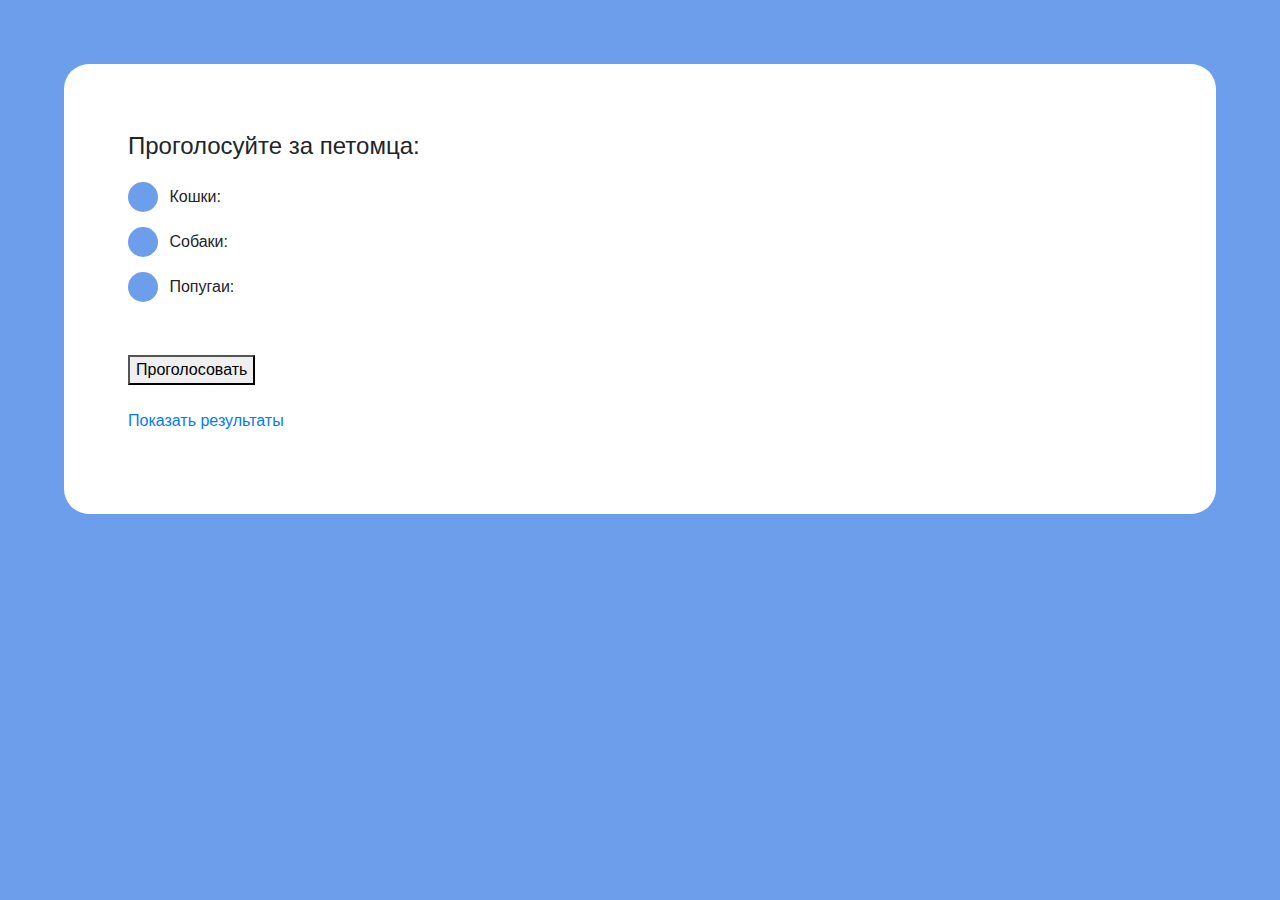
<file: index.html>
<!DOCTYPE html>
<html lang="ru">
<head>
	<meta charset="UTF-8">
	<meta name="viewport" content="width=device-width, user-scalable=no, initial-scale=1.0, maximum-scale=1.0, minimum-scale=1.0">
	<link rel="stylesheet" href="https://stackpath.bootstrapcdn.com/bootstrap/4.4.1/css/bootstrap.min.css">
	<script src="./scripts/vote.js"></script>
	<link rel="stylesheet" href="./css/style.css">
	<title>Голосование</title>
</head>
<body>
	<div id="vote-data">
		<fieldset>
		<legend>Проголосуйте за петомца:</legend>
			<input type="radio" id="cats-radio" name="vote" class="form-radio" value="cats" onclick="checkType(this)">
			<label for="cats-radio">Кошки: </label><br>
			<input type="radio" id="dogs-radio" name="vote" class="form-radio" value="dogs" onclick="checkType(this)">
			<label for="dogs-radio">Собаки: </label><br>
			<input type="radio" id="parrots-radio" name="vote" class="form-radio" value="parrots" onclick="checkType(this)">
			<label for="parrots-radio">Попугаи: </label><br>
		</fieldset><br><br>
		<button id="vote-button" >Проголосовать</button>
		<button id="again-button" style="display: none">Проголосовать снова</button>
		<br><br><a href="./html/results.html"> Показать результаты </a>
		<div id="message"> </div>
	</div>
</body>
</html>
</file>
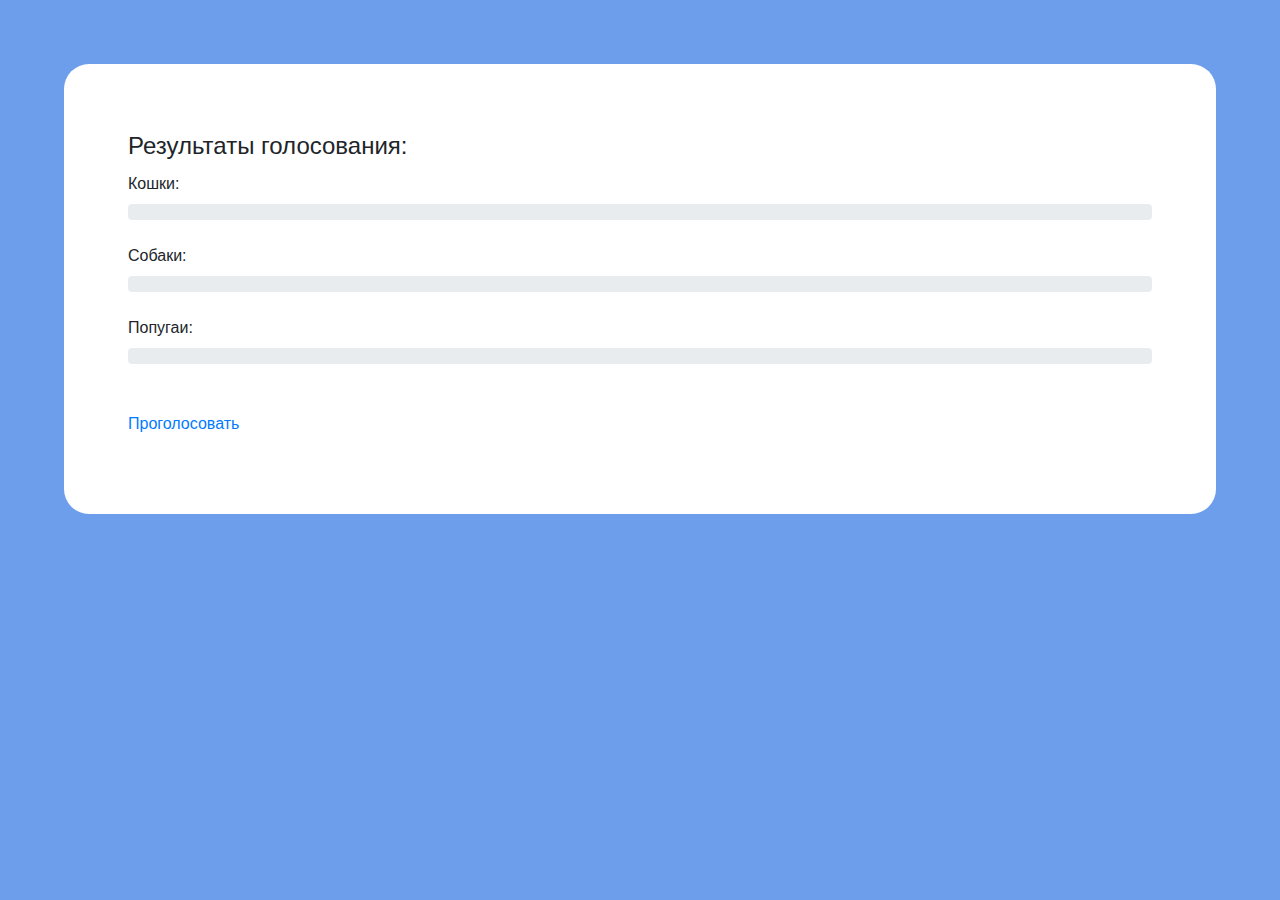
<file: html/results.html>
<!DOCTYPE html>
<html lang="ru">
<head>
    <meta charset="UTF-8">
    <meta name="viewport"
          content="width=device-width, user-scalable=no, initial-scale=1.0, maximum-scale=1.0, minimum-scale=1.0">
    <link href="https://fonts.googleapis.com/css?family=Russo+One&display=swap&subset=cyrillic" rel="stylesheet">
    <script src="../scripts/results.js"></script>
    <link rel="stylesheet" href="https://stackpath.bootstrapcdn.com/bootstrap/4.4.1/css/bootstrap.min.css">
    <link rel="stylesheet" href="../css/style.css">
    <title>Результаты голосования</title>
</head>
<body>
<div id="vote-data">
    <fieldset>
    	<legend>Результаты голосования:</legend>
    	<label for="cats">Кошки: </label><br>
	    <div class="progress" id="cats">
	    	<div class="progress-bar" role="progressbar" style="width: 0" aria-valuenow="0" aria-valuemin="0" aria-valuemax="100">cats</div>
	    </div><br>
	    <label for="dogs">Собаки: </label><br>
	    <div class="progress" id="dogs">
	    	<div class="progress-bar" role="progressbar" style="width: 0" aria-valuenow="0" aria-valuemin="0" aria-valuemax="100">dogs</div>
	    </div><br>
	    <label for="parrots">Попугаи: </label><br>
	    <div class="progress" id="parrots">
	    	<div class="progress-bar" role="progressbar" style="width: 0" aria-valuenow="0" aria-valuemin="0" aria-valuemax="100">parrots</div>
	    </div>
	</fieldset>
    <br><br>
    <a href="../index.html">Проголосовать</a>
</div>

</body>
</html>
</file>
<file: css/style.css>
body{
     background-color: #6d9eeb;
}
#vote-data {
     background-color: white;
     margin: 5%;
     padding: 5%;
     border-radius: 25px;
     min-height: 50vh;
}
.form-radio
{
     -webkit-appearance: none;
     -moz-appearance: none;
     appearance: none;
     display: inline-block;
     position: relative;
     background-color: #6d9eeb;
     color: #666;
     top: 10px;
     height: 30px;
     width: 30px;
     border: 0;
     border-radius: 50px;
     cursor: pointer;     
     margin-right: 7px;
     outline: none;
}
.form-radio:checked::before
{
     position: absolute;
     font: 13px/1 'Open Sans', sans-serif;
     left: 11px;
     top: 7px;
     content: '\02143';
     transform: rotate(40deg);
}
.form-radio:hover
{
     background-color: #0b9494;
}
.form-radio:checked
{
     background-color: #6d9eeb;
}
</file>
